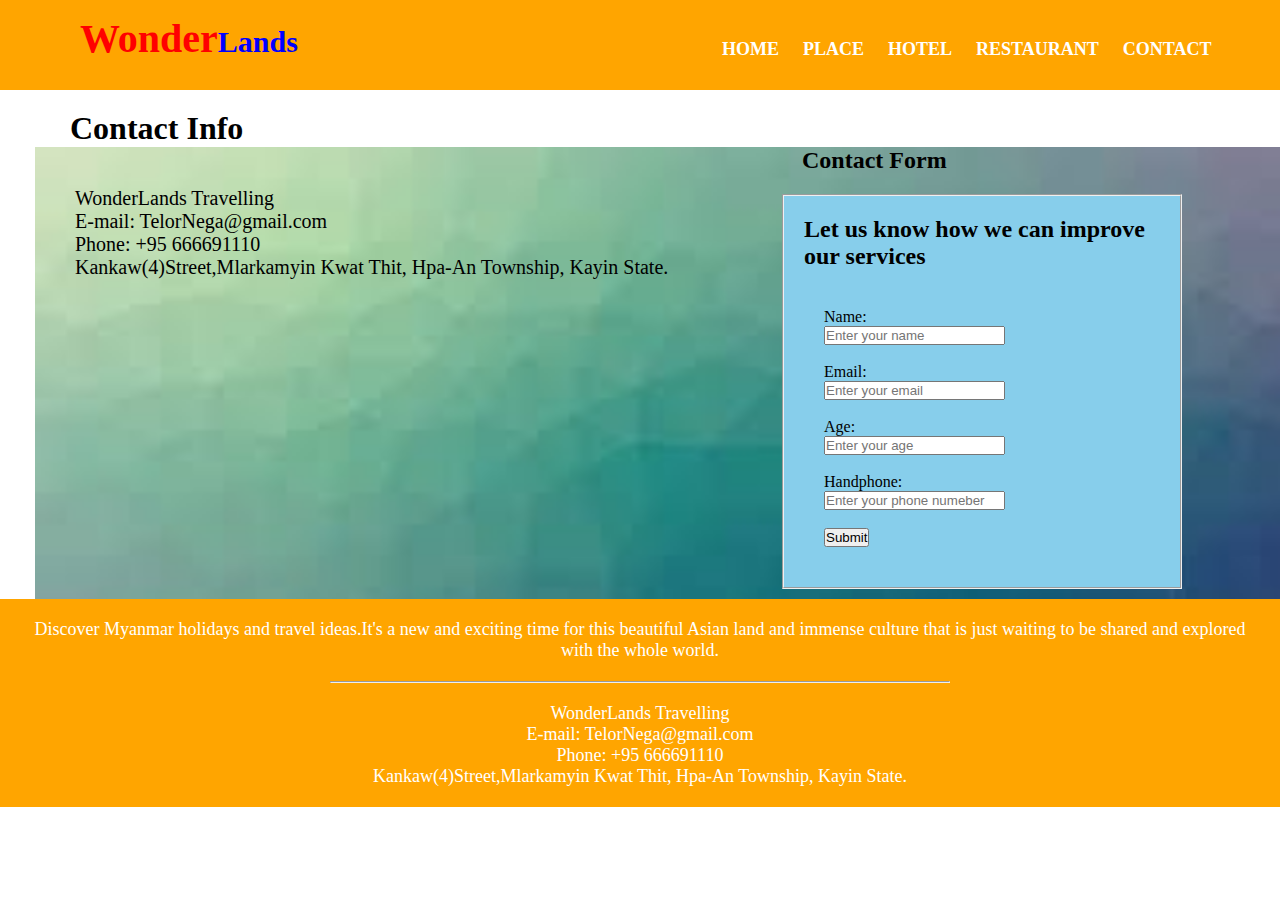
<file: contact.html>
<!DOCTYPE html>
<html lang="en">
<head>
    <meta charset="UTF-8">
    <title>Wonder Lands-Contact</title>
    <link rel="stylesheet" type="text/css" href="style.css">
</head>
<body>
    <div class="menu">

            <div class="leftmenu">
                <h4><span>Wonder</span>Lands</h4>
            </div>

            <div class="rightmenu">
                <ul>
                    <a href="index.html">Home</a>
                    <a href="travel.html">Place</a>
                    <a href="hotel.html">Hotel</a>
                    <a href="restaurant.html">Restaurant</a>
                    <a href="contact.html">Contact</a>
                </ul>
            </div>

        </div>
        <div class="contact">
            <h1>Contact Info</h1>
        </div>
        <div class="container">
            <div class="row">
                <div class="colcontact">
                    <div>WonderLands Travelling<br>E-mail: TelorNega@gmail.com<br>Phone: +95 666691110<br>Kankaw(4)Street,Mlarkamyin Kwat Thit, Hpa-An Township, Kayin State.</div>
                </div>

                <div class="colform">
                    <header class="formcontact">
                        <h2>Contact Form</h2>
                    </header>
                    <fieldset>
                        <form>
                            <h2>Let us know how we can improve our services</h2><br>
                            <div class="label">
                                <label>Name:</label><br>
                                <input type="text" name="customer-name"
                                placeholder="Enter your name"><br><br>

                                <label>Email:</label><br>
                                <input type="email" name="Email-address"
                                placeholder="Enter your email"><br><br>
                                
                                <label>Age:</label><br>
                                <input type="number" name="Age"
                                placeholder="Enter your age"><br><br>

                                <label>Handphone:</label><br>
                                <input type="text" 
                                placeholder="Enter your phone numeber"><br><br>

                                <button type="submit">Submit</button>      
                            </div>
                        </form>
                    </fieldset>
                </div>
            </div>
        </div>
        <footer>
        <div>Discover Myanmar holidays and travel ideas.It's a new and exciting time for this beautiful Asian
            land and immense culture that is just waiting to be shared and explored with the whole world.</div>
            <div class="line">
                <hr>
            </div>
            <div>WonderLands Travelling<br>E-mail: TelorNega@gmail.com<br>Phone: +95 666691110<br>Kankaw(4)Street,Mlarkamyin Kwat Thit, Hpa-An Township, Kayin State.</div>
    </footer>
</body>
</html>
</file>
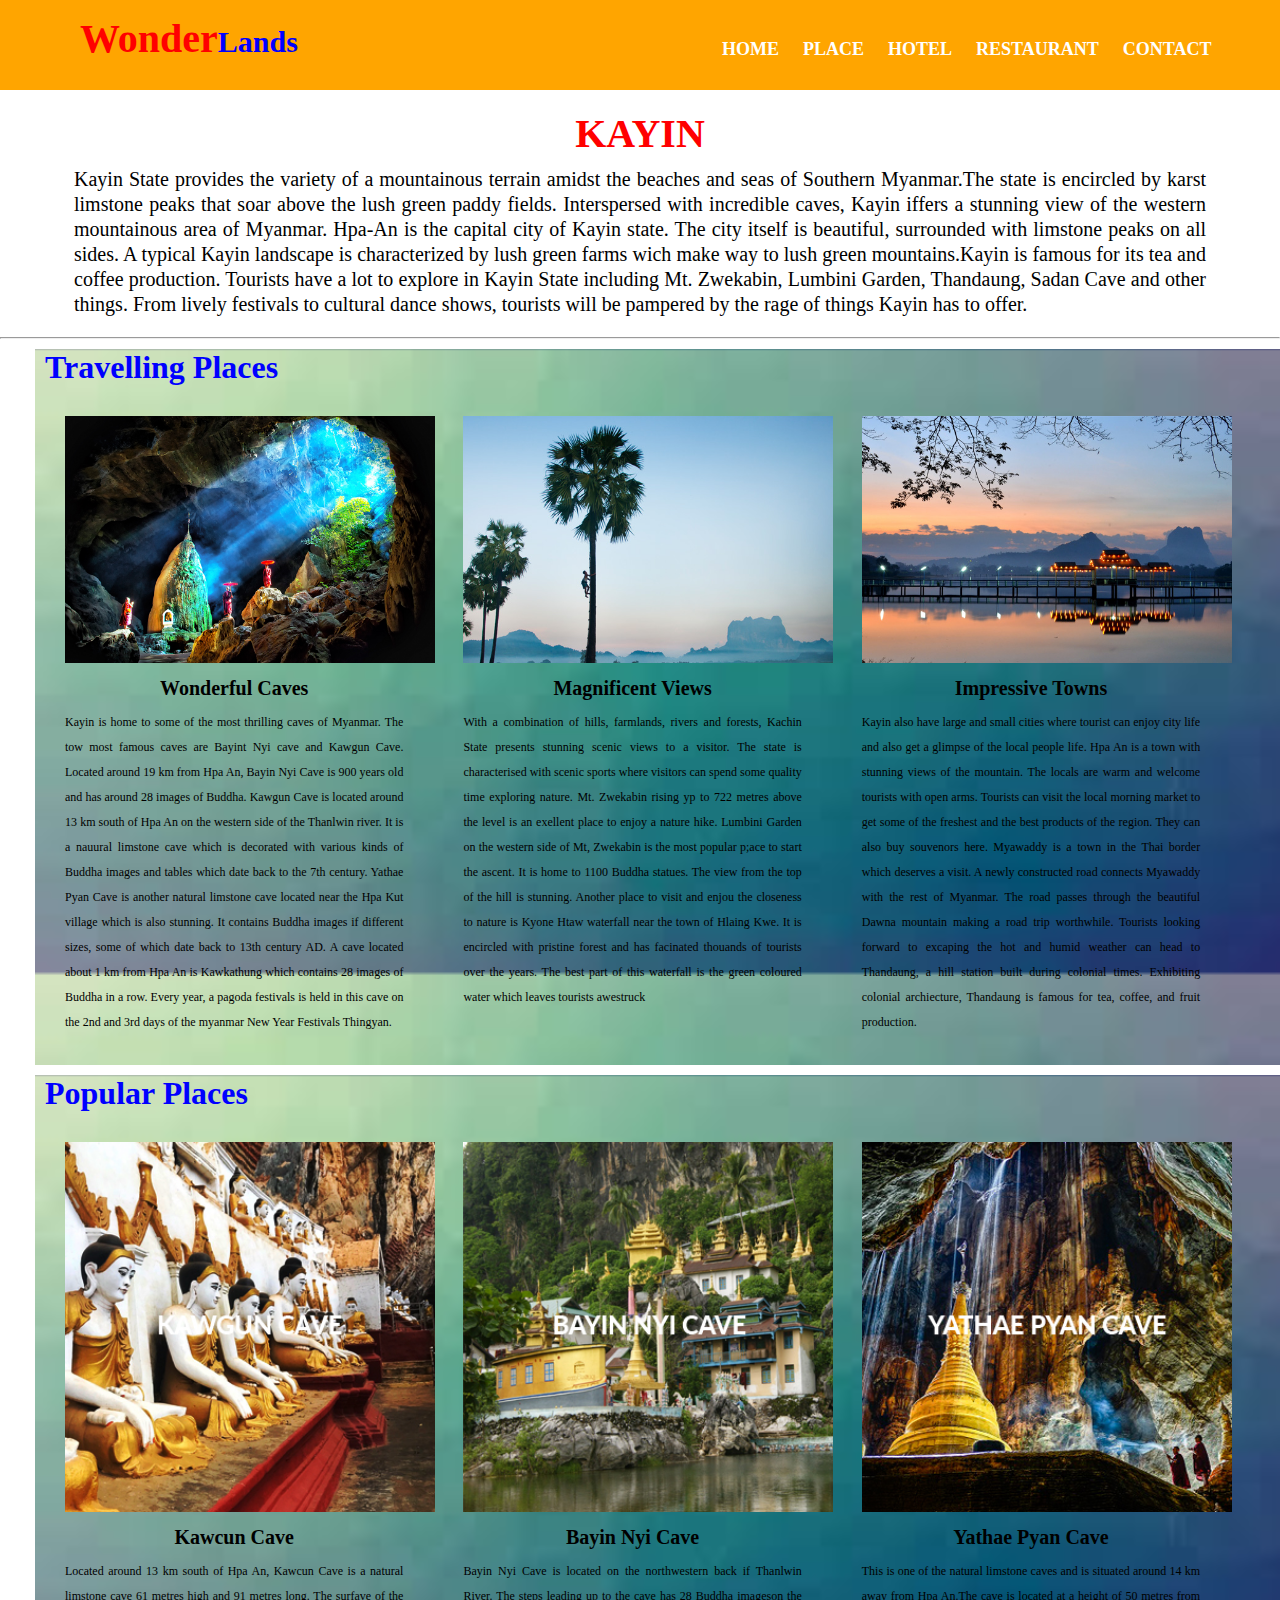
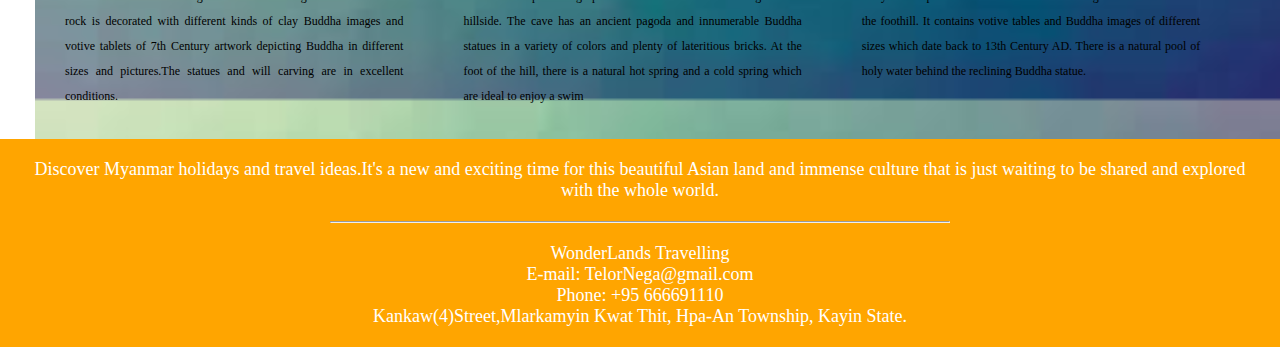
<file: travel.html>
<!DOCTYPE html>
<html lang="en">
<head>
    <meta charset="UTF-8">
    <title>Wonder Lands-Travel</title>
    <link rel="stylesheet" type="text/css" href="style.css">
</head>
<body>
    <div class="menu">

            <div class="leftmenu">
                <h4><span>Wonder</span>Lands</h4>
            </div>

            <div class="rightmenu">
                <ul>
                    <a href="index.html">Home</a>
                    <a href="travel.html">Place</a>
                    <a href="hotel.html">Hotel</a>
                    <a href="restaurant.html">Restaurant</a>
                    <a href="contact.html">Contact</a>
                </ul>
            </div>

        </div>
        <div class="title">
            <h3>KAYIN</h3>
            <div class="kayin">Kayin State provides the variety of a mountainous terrain 
                amidst the beaches and seas of Southern Myanmar.The state is encircled by 
                karst limstone peaks that soar above the lush green paddy fields. 
                Interspersed with incredible caves, Kayin iffers a stunning view of the 
                western mountainous area of Myanmar. Hpa-An is the capital city of Kayin 
                state. The city itself is beautiful, surrounded with limstone peaks on all 
                sides. A typical Kayin landscape is characterized by lush green farms wich 
                make way to lush green mountains.Kayin is famous for its tea and coffee 
                production. Tourists have a lot to explore in Kayin State including Mt. 
                Zwekabin, Lumbini Garden, Thandaung, Sadan Cave and other things. From lively 
                festivals to cultural dance shows, tourists will be pampered by the rage of 
                things Kayin has to offer.
            </div>
        </div>
        <hr>
            <div class="container">
                <h1>Travelling Places</h1>

                <div class="row">
                    <div class="col">
                        <img src="Wonderful Caves.jpg">
                        <h3>Wonderful Caves</h3>
                        <p>Kayin is home to some of the most thrilling caves of Myanmar. The tow most famous 
                            caves are Bayint Nyi cave and Kawgun Cave. Located around 19 km from Hpa An, Bayin Nyi 
                            Cave is 900 years old and has around 28 images of Buddha. Kawgun Cave is located around 
                            13 km south of Hpa An on the western side of the Thanlwin river. It is a nauural 
                            limstone cave which is decorated with various kinds of Buddha images and tables which 
                            date back to the 7th century. Yathae Pyan Cave is another natural limstone cave located 
                            near the Hpa Kut village which is also stunning. It contains Buddha images if different 
                            sizes, some of which date back to 13th century AD. A cave located about 1 km from Hpa An 
                            is Kawkathung which contains 28 images of Buddha in a row. Every year, a pagoda festivals 
                            is held in this cave on the 2nd and 3rd days of the myanmar New Year Festivals Thingyan.
                        </p>
                    </div>

                    <div class="col">
                        <img src="Magnificent views.jpg">
                        <h3>Magnificent Views</h3>
                        <p>With a combination of hills, farmlands, rivers and forests, Kachin State presents 
                            stunning scenic views to a visitor. The state is characterised with scenic sports where 
                            visitors can spend some quality time exploring nature. Mt. Zwekabin rising yp to 722 
                            metres above the level is an exellent place to enjoy a nature hike. Lumbini Garden on 
                            the western side of Mt, Zwekabin is the most popular p;ace to start the ascent. It is 
                            home to 1100 Buddha statues. The view from the top of the hill is stunning. Another place 
                            to visit and enjou the closeness to nature is Kyone Htaw waterfall near the town of 
                            Hlaing Kwe. It is encircled with pristine forest and has facinated thouands of tourists 
                            over the years. The best part of this waterfall is the green coloured water which leaves 
                            tourists awestruck
                        </p>
                    </div>
                    <dic class="col">
                        <img src="Impressive town.jpg">
                        <h3>Impressive Towns</h3>
                        <p>Kayin also have large and small cities where tourist can enjoy city life and also get 
                            a glimpse of the local people life. Hpa An is a town with stunning views of the mountain. 
                            The locals are warm and welcome tourists with open arms. Tourists can visit the local 
                            morning market to get some of the freshest and the best products of the region. They can also 
                            buy souvenors here. Myawaddy is a town in the Thai border which deserves a visit. A newly 
                            constructed road connects Myawaddy with the rest of Myanmar. The road passes through the 
                            beautiful Dawna mountain making a road trip worthwhile. Tourists looking forward to 
                            excaping the hot and humid weather can head to Thandaung, a hill station built during 
                            colonial times. Exhibiting colonial archiecture, Thandaung is famous for tea, coffee, and 
                            fruit production.
                        </p>
                    </dic>
                </div>
            </div>
            <div class="container">
                <h1>Popular Places</h1>

                <div class="row">
                    <div class="col">
                        <img src="Kawcun Cave.jpg">
                        <h3>Kawcun Cave</h3>
                        <p>Located around 13 km south of Hpa An, Kawcun Cave is a natural limstone cave 61
                            metres high and 91 metres long. The surfave of the rock is decorated with different kinds
                            of clay Buddha images and votive tablets of 7th Century artwork depicting Buddha in
                            different sizes and pictures.The statues and will carving are in excellent conditions.
                        </p>
                    </div>

                    <div class="col">
                        <img src="bayin nyi cave.jpg">
                        <h3>Bayin Nyi Cave</h3>
                        <p>Bayin Nyi Cave is located on the northwestern back if Thanlwin River. The steps
                            leading up to the cave has 28 Buddha imageson the hillside. The cave has an ancient
                            pagoda and innumerable Buddha statues in a variety of colors and plenty of lateritious
                            bricks. At the foot of the hill, there is a natural hot spring and a cold spring which
                            are ideal to enjoy a swim
                        </p>
                    </div>

                    <div class="col">
                        <img src="Yathae Pyan Cave.jpg">
                        <h3>Yathae Pyan Cave</h3>
                        <p>This is one of the natural limstone caves and is situated around 14 km away from Hpa
                            An.The cave is located at a height of 50 metres from the foothill. It contains votive
                            tables and Buddha images of different sizes which date back to 13th Century AD. There is
                            a natural pool of holy water behind the reclining Buddha statue.
                        </p>
                    </div>
                </div>
            </div>

            <footer>
        <div>Discover Myanmar holidays and travel ideas.It's a new and exciting time for this beautiful Asian
            land and immense culture that is just waiting to be shared and explored with the whole world.</div>
            <div class="line">
                <hr>
            </div>
            <div>WonderLands Travelling<br>E-mail: TelorNega@gmail.com<br>Phone: +95 666691110<br>Kankaw(4)Street,Mlarkamyin Kwat Thit, Hpa-An Township, Kayin State.</div>
    </footer>
</body>
</html>
</file>
<file: style.css>
*{
    margin: 0px;
    padding: 0px;
    box-sizing: border-box;
}
.bgimage{
    background: url("home.jpg");
    background-size: 100%;
    height: 100vh;
    width: 100%;
}
.menu{
    width: 100%;
    height: 90px;
    background-color: orange;
}
.leftmenu{
    width: 20%;
    float: left;
}
.leftmenu span{
    color: red;
    font-size: 40px;
    font-family: BLACKADDER ITC;
}
.leftmenu h4{
    padding-left: 50px;
    font-weight: bold;
    color: blue;
    font-size: 30px;
    font-family: Brush Script MT;
    margin-top: 15px;
    margin-left: 30px;
}
.rightmenu{
    width: 60%;
    height: 100px;
    float: right;
}
.rightmenu ul{
    margin-left: 200px;
    margin-bottom: 20px;
}
.rightmenu ul a{
    display: inline-block;
    font-family: Imprint MT Shadow;
    list-style: none;
    font-size: 18px;
    color: white;
    font-weight: bold;
    line-height: 79px;
    text-decoration: none;
    text-transform: uppercase;
    cursor: pointer;
    padding: 10px;
}
.rightmenu ul a:hover{
    color: purple;
}
.list{
    color: purple;
}
.text{
    width: 100%;
    margin-top: 185px;
    text-align: center;
    color: white;
}
.text p{
    font-family: 'Times New Roman', Times, serif;
}
.text h4{
    font-size: 14px;
    font-family: Brush Script MT;
}
.text h1{
    font-size: 62px;
    font-family: Algerian;
    font-weight: 700px;
    margin: 14px 0px;
}
.text h3{
    font-size: 15px;
    font-family: sans-serif;
}
.btn{
    background-color: white;
    color: darkblue;
    font-family: 'Times New Roman', Times, serif;
    border: none;
    font-size: 15px;
    font-weight: bold;
    text-transform: uppercase;
    line-height: 40px;
    width: 150px;
    margin-top: 25px;
    border: 1px solid white;
    cursor: pointer;
}
.btn:hover{
    background-color: grey;
    color: black;
}
footer{
    width: 100%;
    height: 200%;
    background-color: orange;
    text-align: center;
    font-family: Britannic Bold;
    font-size: large;
    color: white;
    padding: 20px;
}
/*page 2*/
.title h3{
    width: 100%;
    font-size: 40px;
    text-align: center;
    margin-top: 20px;
    color: red;
}
.title .kayin{
    width: 90%;
    padding: 10px;
    line-height: 25px;
    text-align: justify;
    margin: auto;
    font-size: 20px;
}
.row:after{
    clear: both;
    content: "";
    display: table;
}
.col{
    width: 32%;
    padding: 30px;
    float: left;
    text-align: justify;
    font-size: 12px;
}
.container h1{

    margin-left: 10px;
    margin-top: 10px;
    color: blue;
}
.container{
    background-image: url(b2.jpg);
    background-size: 100%;
}
hr{
    margin: auto;
    margin-top: 10px;
    color: blue;
}
.row{
    margin: auto;
}
.col img{
    width: 370px;
}
.col h3{
    margin-top: 10px;
    text-align: center;
    margin-bottom: 10px;
    font-size: 20px;
}
.col p{
    line-height: 25px;
    margin: auto;
}
.container{
    margin-left: 35px;
}
.line hr{
    width: 50%;
    margin: auto;
    color: red;
    margin-top: 20px;
    margin-bottom: 20px;
}
/*page 3*/
.hotel tr .number{
    height: 24px;
}
.hotel tr .left{
    height: 40px;
}
.hotel tbody{
    border: 2px;
}
table{
    padding: 20px;
    background-color: skyblue;
    margin: auto;
    border: 1px solid black;
}
td{
    padding: 20px;
}
.hotellist h1{
    text-align: center;
    margin-top: 20px;
    margin-bottom: 20px;
    font-weight: bold;
}
.reslist{
    margin-top: 20px;
    margin-bottom: 20px;
    margin-left: 30px;
}
.foodlist ul{
    margin-left: 100px;
    line-height: 25px;
    margin-bottom: 20px;
}
.colleft ul{
    float: left;
    width: 30%;
    margin-left: 100px;
    line-height: 25px;
    margin-bottom: 20px;
}
.colright{
    float: left;
    width: 60%;
}
.colright img{
    width: 800px;
    margin-right: 50px;
    padding: 30px;
}
.colcontact{
    float: left;
    width: 60%;
    padding: 40px;
    font-size: 20px;
}
.contact{
    margin-left: 70px;
    margin-top: 20px;
}
.colform{
    width: 40%;
    float: left;
}
.formcontact{
    color: black;
    margin-left: 20px;
    margin-bottom: 20px;
    margin-top: 0px;
}
.container .label{
    padding: 20px;
    margin: auto;
}
fieldset{
    padding: 20px;
    margin-bottom: 10px;
    width: 400px;
    background-color: skyblue;
}
@media screen and (max-width: 600px){
    .menu{
        width: 100%;
    }
}
</file>
